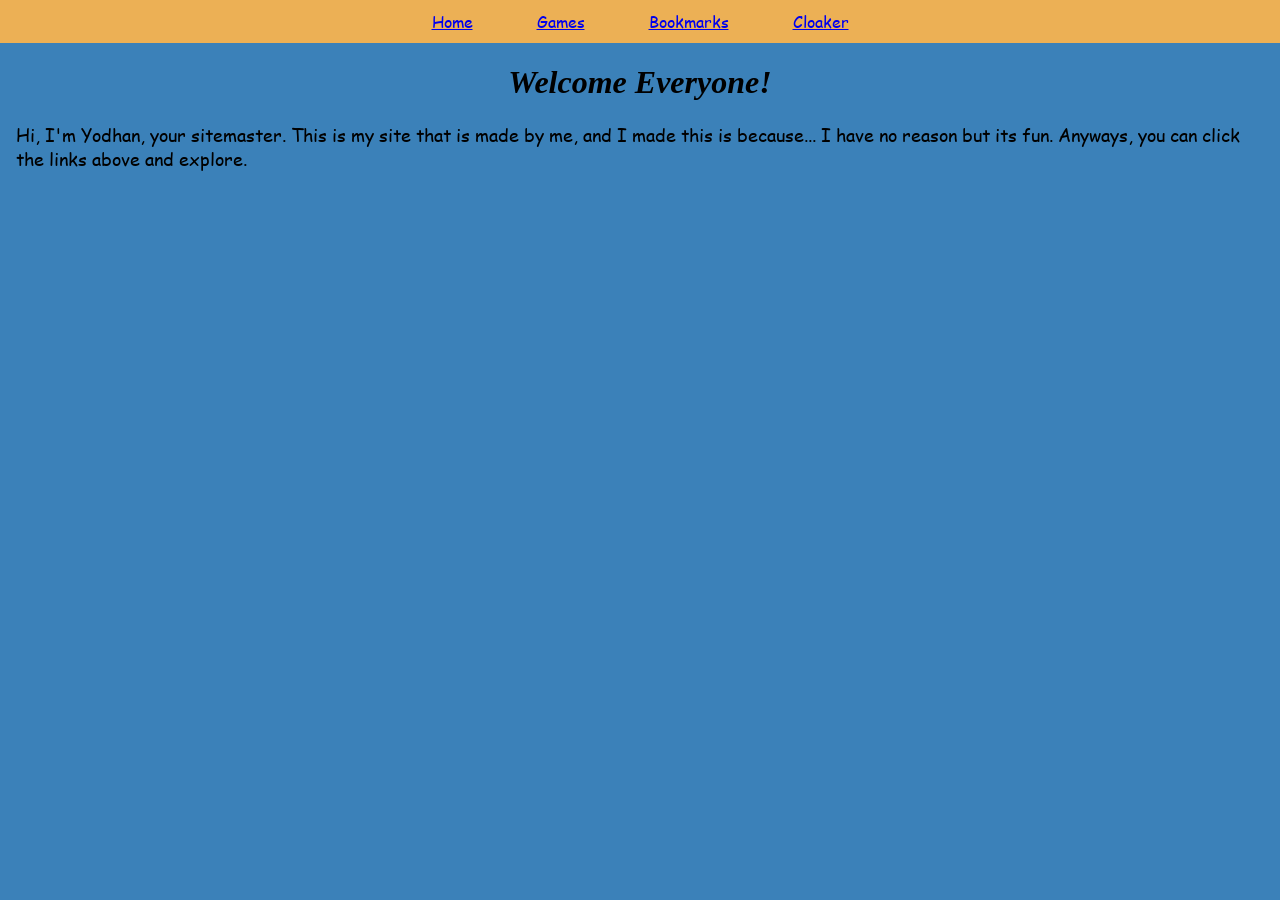
<file: index.html>
<!DOCTYPE html>
<html>

<head>
    <meta name="viewport" content="width=device-width, initial-scale=1.0" />
    <title>TheYodhanGuy's site</title>
    <link rel="stylesheet" href="/styles.css" />
</head>

<body>
    <div class="sidebar">
        <a href="/">Home</a>
        <a href="/games">Games</a>
        <a href="/bookmarks">Bookmarks</a>
        <a href="javascript:(function()%7Blet%20win%20%3D%20window.open(%22about%3Ablank%22)%3B%0A%0A%20%20%20%20let%20iframe%20%3D%20win.document.createElement(%22iframe%22)%3B%0A%0A%20%20%20%20iframe.src%20%3D%20document.location.href%3B%0A%20%20%20%20iframe.style.width%20%3D%20%22100vw%22%3B%0A%20%20%20%20iframe.style.height%20%3D%20%22100vh%22%3B%0A%20%20%20%20iframe.style.borderStyle%20%3D%20%22hidden%22%3B%0A%0A%20%20%20%20win.document.body.style.margin%20%3D%20%220%22%3B%0A%20%20%20%20win.document.body.style.padding%20%3D%20%220%22%3B%0A%20%20%20%20win.document.body.style.overflow%20%3D%20%22hidden%22%3B%0A%0A%20%20%20%20win.document.body.appendChild(iframe)%3B%0A%20%20%20%20window.close()%3B%7D)()%3B">Cloaker</a>
    </div>
    <div class="main">
        <h1 id="welcome">Welcome Everyone!</h1>
        <p>Hi, I'm Yodhan, your sitemaster. This is my site that is made by me, and I made this is because... I have no
            reason but its fun. Anyways, you can click the links above and explore.</p>
    </div>
</body>

</html>
</file>
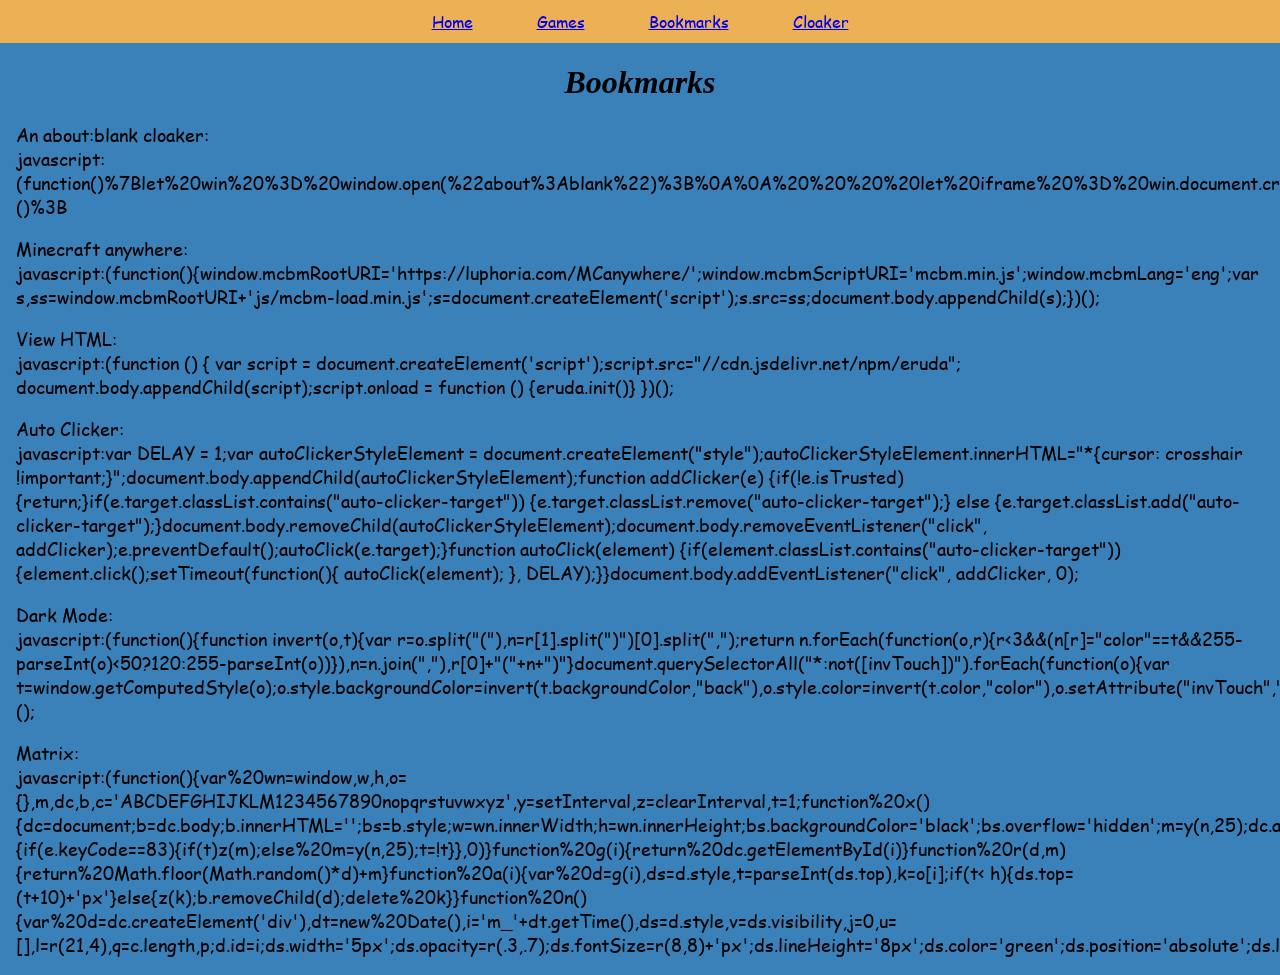
<file: bookmarks.html>
<!DOCTYPE html>
<html>

<head>
    <meta name="viewport" content="width=device-width, initial-scale=1.0" />
    <title>TheYodhanGuy's site</title>
    <link rel="stylesheet" href="/styles.css" />
</head>

<body>
    <div class="sidebar">
        <a href="/">Home</a>
        <a href="/games">Games</a>
        <a href="/bookmarks">Bookmarks</a>
        <a href="javascript:(function()%7Blet%20win%20%3D%20window.open(%22about%3Ablank%22)%3B%0A%0A%20%20%20%20let%20iframe%20%3D%20win.document.createElement(%22iframe%22)%3B%0A%0A%20%20%20%20iframe.src%20%3D%20document.location.href%3B%0A%20%20%20%20iframe.style.width%20%3D%20%22100vw%22%3B%0A%20%20%20%20iframe.style.height%20%3D%20%22100vh%22%3B%0A%20%20%20%20iframe.style.borderStyle%20%3D%20%22hidden%22%3B%0A%0A%20%20%20%20win.document.body.style.margin%20%3D%20%220%22%3B%0A%20%20%20%20win.document.body.style.padding%20%3D%20%220%22%3B%0A%20%20%20%20win.document.body.style.overflow%20%3D%20%22hidden%22%3B%0A%0A%20%20%20%20win.document.body.appendChild(iframe)%3B%0A%20%20%20%20window.close()%3B%7D)()%3B">Cloaker</a>
    </div>
    <div class="main">
        <h1>Bookmarks</h1>
        <p>An about:blank cloaker: <br />
            javascript:(function()%7Blet%20win%20%3D%20window.open(%22about%3Ablank%22)%3B%0A%0A%20%20%20%20let%20iframe%20%3D%20win.document.createElement(%22iframe%22)%3B%0A%0A%20%20%20%20iframe.src%20%3D%20document.location.href%3B%0A%20%20%20%20iframe.style.width%20%3D%20%22100vw%22%3B%0A%20%20%20%20iframe.style.height%20%3D%20%22100vh%22%3B%0A%20%20%20%20iframe.style.borderStyle%20%3D%20%22hidden%22%3B%0A%0A%20%20%20%20win.document.body.style.margin%20%3D%20%220%22%3B%0A%20%20%20%20win.document.body.style.padding%20%3D%20%220%22%3B%0A%20%20%20%20win.document.body.style.overflow%20%3D%20%22hidden%22%3B%0A%0A%20%20%20%20win.document.body.appendChild(iframe)%3B%0A%20%20%20%20window.close()%3B%7D)()%3B</p>
        <p>Minecraft anywhere: <br />
            javascript:(function(){window.mcbmRootURI='https://luphoria.com/MCanywhere/';window.mcbmScriptURI='mcbm.min.js';window.mcbmLang='eng';var s,ss=window.mcbmRootURI+'js/mcbm-load.min.js';s=document.createElement('script');s.src=ss;document.body.appendChild(s);})();</p>
        <p>View HTML: <br />
            javascript:(function () { var script =  document.createElement('script');script.src="//cdn.jsdelivr.net/npm/eruda";     document.body.appendChild(script);script.onload = function () {eruda.init()} })();</p>
        <p>Auto Clicker: <br />
            javascript:var DELAY = 1;var autoClickerStyleElement = document.createElement("style");autoClickerStyleElement.innerHTML="*{cursor: crosshair !important;}";document.body.appendChild(autoClickerStyleElement);function addClicker(e) {if(!e.isTrusted) {return;}if(e.target.classList.contains("auto-clicker-target")) {e.target.classList.remove("auto-clicker-target");} else {e.target.classList.add("auto-clicker-target");}document.body.removeChild(autoClickerStyleElement);document.body.removeEventListener("click", addClicker);e.preventDefault();autoClick(e.target);}function autoClick(element) {if(element.classList.contains("auto-clicker-target")) {element.click();setTimeout(function(){ autoClick(element); }, DELAY);}}document.body.addEventListener("click", addClicker, 0);</p>
        <p>Dark Mode: <br />
            javascript:(function(){function invert(o,t){var r=o.split("("),n=r[1].split(")")[0].split(",");return n.forEach(function(o,r){r<3&&(n[r]="color"==t&&255-parseInt(o)<50?120:255-parseInt(o))}),n=n.join(","),r[0]+"("+n+")"}document.querySelectorAll("*:not([invTouch])").forEach(function(o){var t=window.getComputedStyle(o);o.style.backgroundColor=invert(t.backgroundColor,"back"),o.style.color=invert(t.color,"color"),o.setAttribute("invTouch","true")});})();</p>
        <p>Matrix: <br />
            javascript:(function(){var%20wn=window,w,h,o={},m,dc,b,c='ABCDEFGHIJKLM1234567890nopqrstuvwxyz',y=setInterval,z=clearInterval,t=1;function%20x(){dc=document;b=dc.body;b.innerHTML='';bs=b.style;w=wn.innerWidth;h=wn.innerHeight;bs.backgroundColor='black';bs.overflow='hidden';m=y(n,25);dc.addEventListener('keydown',function(e){if(e.keyCode==83){if(t)z(m);else%20m=y(n,25);t=!t}},0)}function%20g(i){return%20dc.getElementById(i)}function%20r(d,m){return%20Math.floor(Math.random()*d)+m}function%20a(i){var%20d=g(i),ds=d.style,t=parseInt(ds.top),k=o[i];if(t<
            h){ds.top=(t+10)+'px'}else{z(k);b.removeChild(d);delete%20k}}function%20n(){var%20d=dc.createElement('div'),dt=new%20Date(),i='m_'+dt.getTime(),ds=d.style,v=ds.visibility,j=0,u=[],l=r(21,4),q=c.length,p;d.id=i;ds.width='5px';ds.opacity=r(.3,.7);ds.fontSize=r(8,8)+'px';ds.lineHeight='8px';ds.color='green';ds.position='absolute';ds.left=r(w,0)+'px';v='hidden';while(j<l){p=r(q,0);u[j]=c.substring(p,p+1);j++}d.innerHTML=u.join("\n");b.appendChild(d);ds.top=-d.offsetHeight+'px';v='visible';o[i]=y(function(){a(i)},r(20,40))}x();})()</p>
    </div>
</body>

</html>
</file>
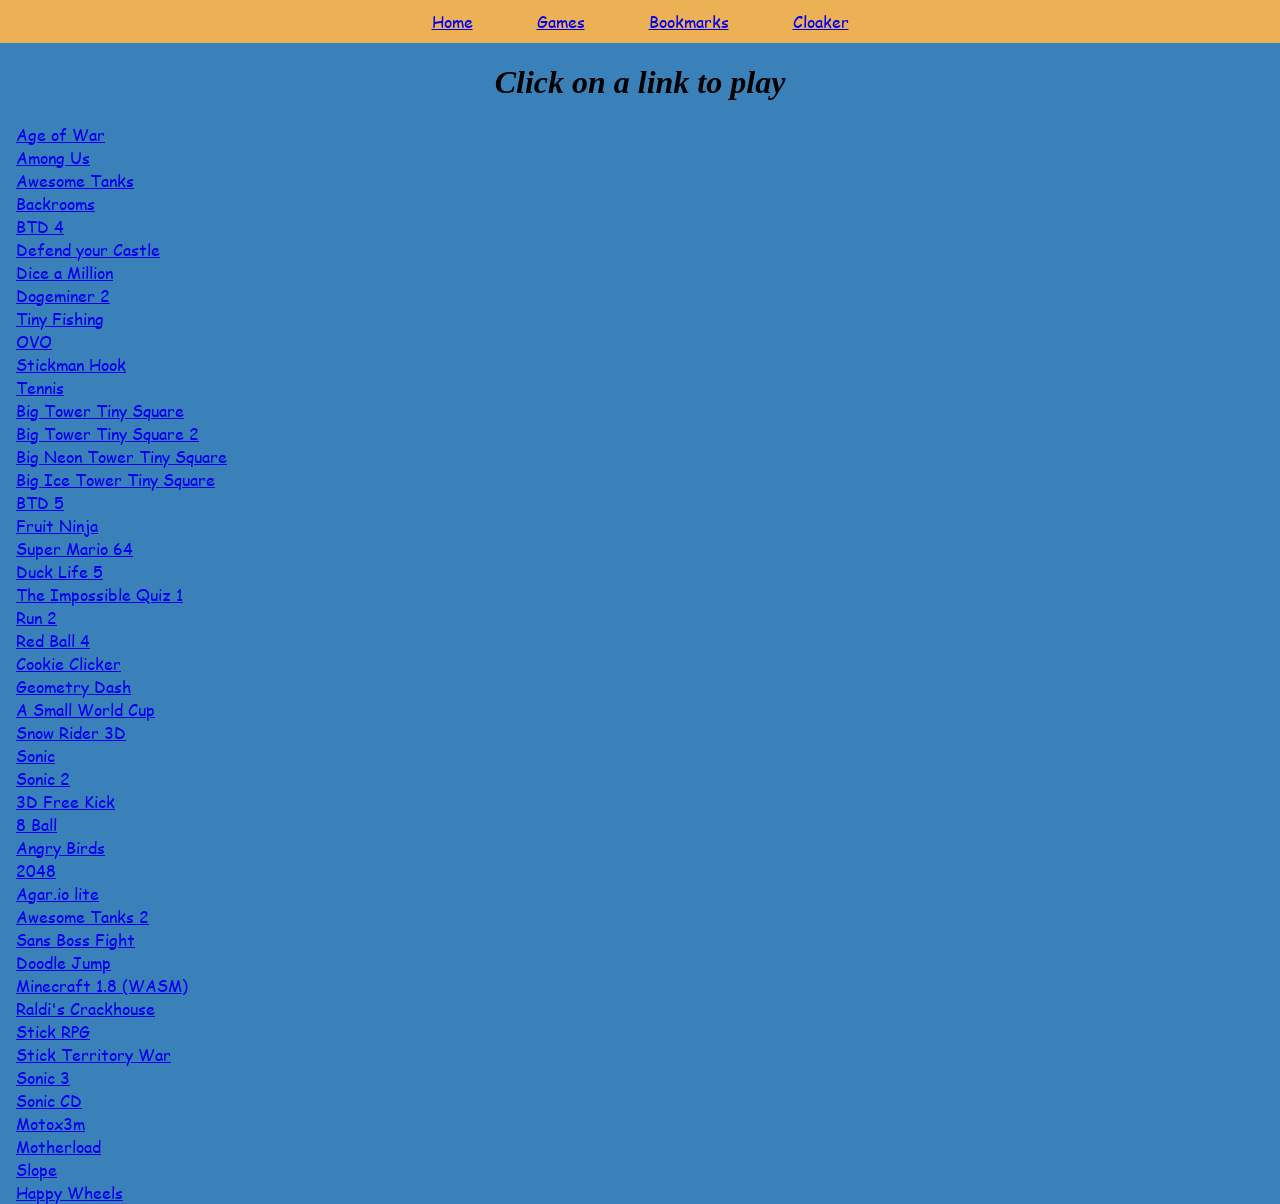
<file: games.html>
<!DOCTYPE html>
<html>

<head>
    <meta name="viewport" content="width=device-width, initial-scale=1.0" />
    <title>TheYodhanGuy's site</title>
    <link rel="stylesheet" href="/styles.css">
</head>

<body>
    <div class="sidebar">
        <a href="/">Home</a>
        <a href="/games">Games</a>
        <a href="/bookmarks">Bookmarks</a>
        <a href="javascript:(function()%7Blet%20win%20%3D%20window.open(%22about%3Ablank%22)%3B%0A%0A%20%20%20%20let%20iframe%20%3D%20win.document.createElement(%22iframe%22)%3B%0A%0A%20%20%20%20iframe.src%20%3D%20document.location.href%3B%0A%20%20%20%20iframe.style.width%20%3D%20%22100vw%22%3B%0A%20%20%20%20iframe.style.height%20%3D%20%22100vh%22%3B%0A%20%20%20%20iframe.style.borderStyle%20%3D%20%22hidden%22%3B%0A%0A%20%20%20%20win.document.body.style.margin%20%3D%20%220%22%3B%0A%20%20%20%20win.document.body.style.padding%20%3D%20%220%22%3B%0A%20%20%20%20win.document.body.style.overflow%20%3D%20%22hidden%22%3B%0A%0A%20%20%20%20win.document.body.appendChild(iframe)%3B%0A%20%20%20%20window.close()%3B%7D)()%3B">Cloaker</a>
    </div>
    <div class="main">
        <h1 id="welcome">Click on a link to play</h1>
        <a href="/games/ageofwar">Age of War</a>
        <a href="/games/amongus">Among Us</a>
        <a href="/games/awesome-tanks">Awesome Tanks</a>
        <a href="/games/backrooms">Backrooms</a>
        <a href="/games/btd4">BTD 4</a>
        <a href="/games/castle">Defend your Castle</a>
        <a href="/games/dice">Dice a Million</a>
        <a href="/games/dm2">Dogeminer 2</a>
        <a href="/games/fish">Tiny Fishing</a>
        <a href="/games/ovo">OVO</a>
        <a href="/games/stick-hook">Stickman Hook</a>
        <a href="/games/tennis">Tennis</a>
        <a href="/games/tower">Big Tower Tiny Square</a>
        <a href="/games/tower-2">Big Tower Tiny Square 2</a>
        <a href="/games/neon-tower">Big Neon Tower Tiny Square</a>
        <a href="/games/ice-tower">Big Ice Tower Tiny Square</a>
        <a href="/games/btd5">BTD 5</a>
        <a href="/games/fruit-ninja">Fruit Ninja</a>
        <a href="/games/sm64">Super Mario 64</a>
        <a href="/games/ducklife5">Duck Life 5</a>
        <a href="/games/quiz1">The Impossible Quiz 1</a>
        <a href="/games/run2">Run 2</a>
        <a href="/games/redball4">Red Ball 4</a>
        <a href="/games/cookie-clicker">Cookie Clicker</a>
        <a href="/games/gd">Geometry Dash</a>
        <a href="/games/smallsoccer">A Small World Cup</a>
        <a href="/games/snow3d">Snow Rider 3D</a>
        <a href="/games/sonic">Sonic</a>
        <a href="/games/sonic2">Sonic 2</a>
        <a href="/games/3d-free-kick">3D Free Kick</a>
        <a href="/games/8ball">8 Ball</a>
        <a href="/games/angry-birds">Angry Birds</a>
        <a href="/games/2048">2048</a>
        <a href="/games/agar-io-lite">Agar.io lite</a>
        <a href="/games/awesome-tanks-2">Awesome Tanks 2</a>
        <a href="/games/bad-time-simulator">Sans Boss Fight</a>
        <a href="/games/doodle-jump">Doodle Jump</a>
        <a href="/games/minecraft">Minecraft 1.8 (WASM)</a>
        <a href="/games/raldi">Raldi's Crackhouse</a>
        <a href="/games/stickrpg">Stick RPG</a>
        <a href="/games/stick-territory-war">Stick Territory War</a>
        <a href="/games/sonic3">Sonic 3</a>
        <a href="/games/sonicCD">Sonic CD</a>
        <a href="/games/motox3m">Motox3m</a>
        <a href="/games/motherload">Motherload</a>
        <a href="/games/slope">Slope</a>
        <a href="/games/happy_wheels">Happy Wheels</a>
    </div>
</body>

</html>
</file>
<file: styles.css>
* {
    font-family: "Comic Sans";
}

body {
    margin: 0;
    padding: 0;
    width: 100vw;
    min-height: 100vh;
    background-color: #3b81b9;
    overflow-x: hidden;
}

h1 {
    text-align: center;
    font-style: italic !important;
    font-family: 'Times New Roman', Times, serif;
}

p {
    font-size: 18px;
    width: 100%;
}

@font-face {
    font-family: "Comic Sans";
    src: url("/assets/COMIC.TTF");
}

.main {
    box-sizing: border-box;
    padding: 0px 16px;
}

.main a {
    display: flex;
}

.sidebar {
    box-sizing: border-box;
    position: sticky;
    top: 0;
    padding: 10px 16px;
    background: #ecb055;
    color: #ffffff;
    display: flex;
    justify-content: center;
    height: 5%;
    width: 100%;
    z-index: 2147483647;
}

.sidebar a {
    box-sizing: border-box;
    height: 100%;
    min-width: 40px;
    margin: 0 32px;
    vertical-align: middle;
}
</file>
